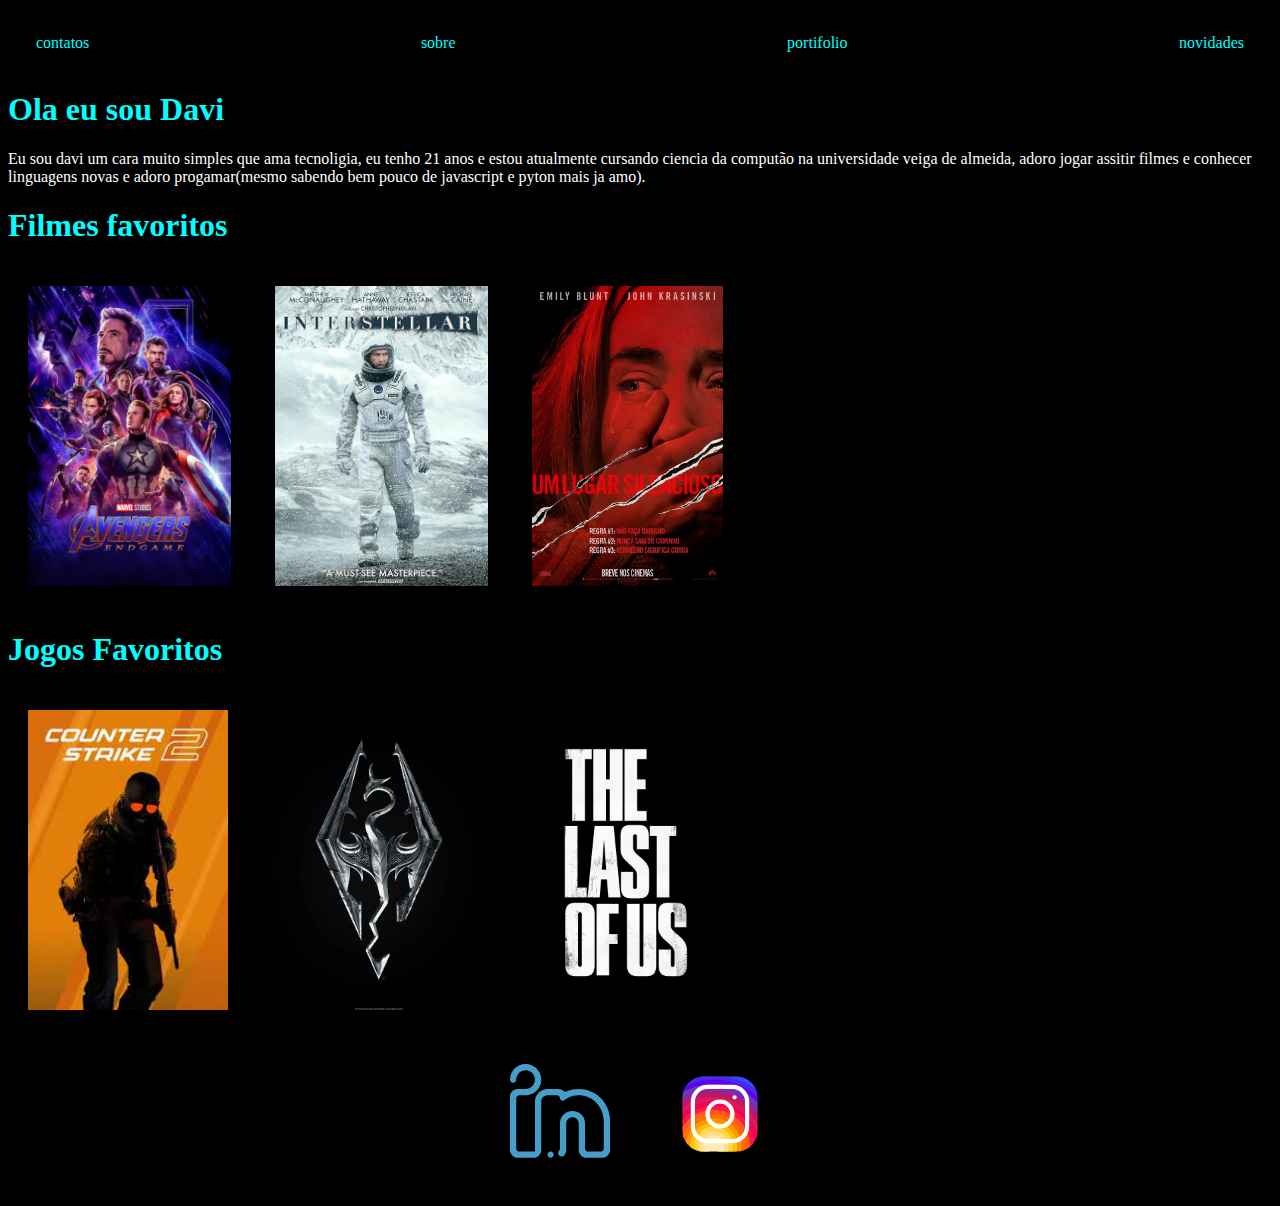
<file: web site pessoal/index.html>
<!DOCTYPE html>
    <html lang="pt-BR">
      <head>
         <meta charset="UTF-8">
         <meta name="viewport" content="width=device-width, initial-scale=1.0">
         <title>web site pessoal</title>
         <link rel="stylesheet" href="styles.css">
         <link rel="shortcut icon" href="img/letra d.jpeg" type="image/x-icon">
      </head>

     <body>
          
         <nav>
                  <ul>
                        <li>                       
                        <a href="formulario.html">contatos</a>
                        </li> 
                        <li>
                        <a href="sobre.html">sobre</a>           
                        </li>
                        <li>
                        <a href="portifolio.html">portifolio</a> 
                        </li>
                        <li>
                        <a href="novidades.html">novidades</a>
                        </li>
                </ul>

         </nav>   
            <h1>Ola eu sou Davi</h1>

            <p>
               Eu sou davi um cara muito simples que ama tecnoligia, eu tenho 21 anos e estou atualmente cursando ciencia da computão na universidade veiga de almeida,
               adoro jogar assitir filmes e conhecer linguagens novas e adoro progamar(mesmo sabendo bem pouco de javascript e pyton mais ja amo).
            </p>
           
            <h1>Filmes favoritos </h1>

            <img src="img/poster-os-vingadores-ultimato-a-242769bd.jpg" alt="aa">  
            <img src="img/A1JVqNMI7UL._AC_SY606_.jpg" alt="">
            <img src="img/umlugarsilencioso.webp" alt="">

            <h1>Jogos Favoritos</h1>
      
            <img src="img/images (1)cs.jpeg" alt="">
            <img src="img/skyrim.jpg" alt="">
            <img src="img/thelastofus.jpg" alt="">

            <footer>
            <a href="https://www.linkedin.com/in/davi-alves-50b204239/" target="_blank" rel="noopener noreferrer">
                  <img src="img/reshot-icon-linkedin-G7YJ8FXBKT.svg"></img>
            </a>   
            <a href="https://www.instagram.com/davialve_/" target="_blank" rel="noopener noreferrer">
                  <img src="img/icons8-instagram.svg"></img>
            </a> 
            </footer>
     </body>
      
    </html>
</file>
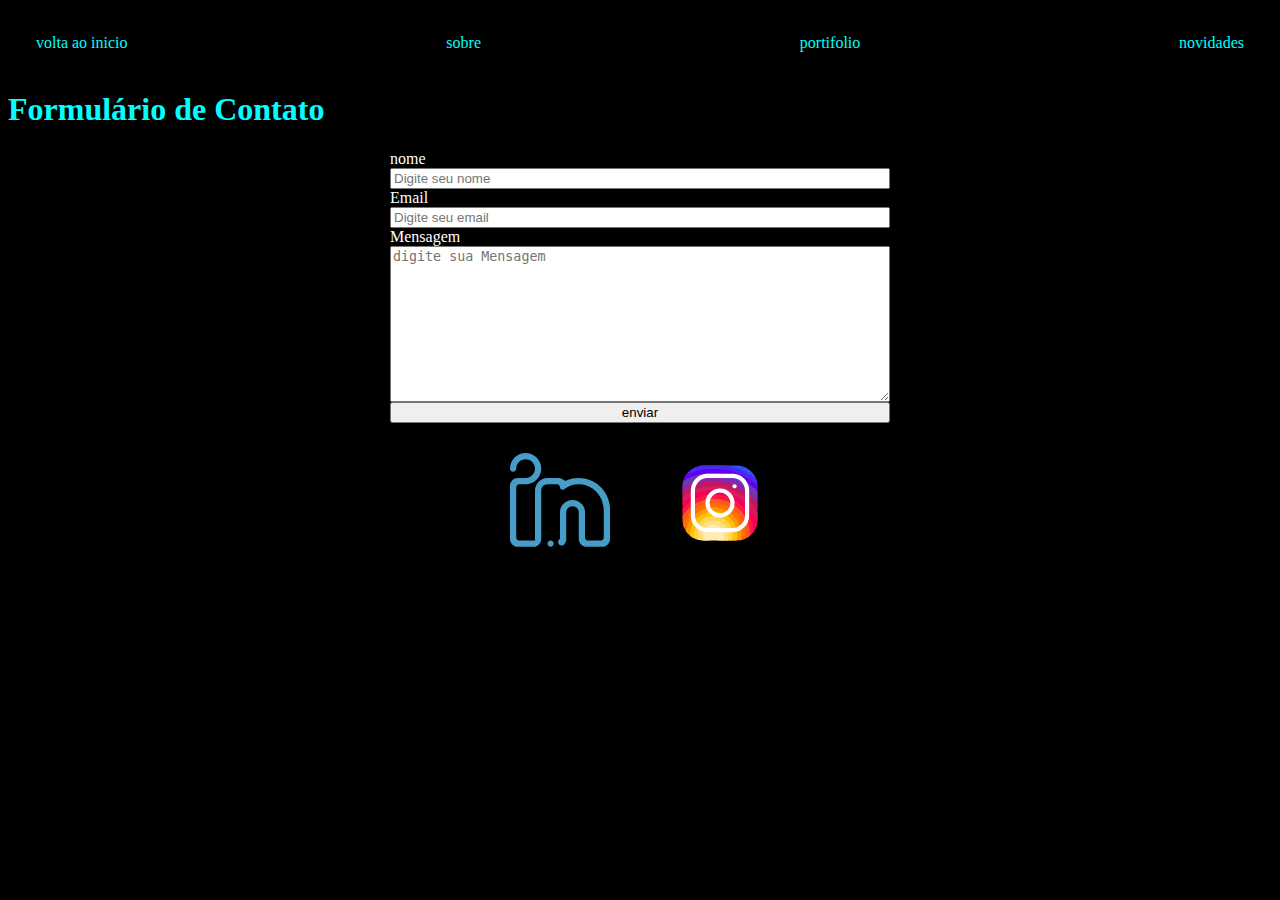
<file: web site pessoal/formulario.html>
<!DOCTYPE html>
<html lang="pt-br">
<head>
    <meta charset="UTF-8">
    <meta name="viewport" content="width=device-width, initial-scale=1.0">
    <title>contatos</title>
    <link rel="stylesheet" href="styles.css">
    <link rel="shortcut icon" href="img/letra d.jpeg" type="image/x-icon">
    <link rel="stylesheet" href="estiloformulario.css">
</head>
<body>

    <nav>  
        <ul>
            <li>
                <a href="index.html">volta ao inicio</a>   
            </li>
            <li>
                <a href="sobre.html">sobre</a>
            </li> 
            <li>
                <a href="portifolio.html">portifolio</a>
            </li>  
            <li> 
                <a href="novidades.html">novidades</a>
            </li>
        </ul> 
    </nav>  

<h1>Formulário de Contato</h1>

   <section>
        <form action="https://api.staticforms.xyz/submit" method="post">
            <label>nome</label>
            <input type="text" name="name" placeholder="Digite seu nome" autocomplete="off">
            <label>Email</label>
            <input type="email" name="email" placeholder="Digite seu email"autocomplete="off">
            <label>Mensagem</label>
            <textarea name="Mensagem" cols="30" rows="10"  placeholder="digite sua Mensagem"></textarea>
            <button type="submit">enviar</button>
            <input type="hidden" name="accessKey" value="ea6954a6-f5c1-4332-8499-cfde0d3d1226">
            <input type="hidden" name="redirectTo" value="http://127.0.0.1:5500/obrigado.html">
        </form>
    </section>


    

    <footer>
        <a href="https://www.linkedin.com/in/davi-alves-50b204239/" target="_blank" rel="noopener noreferrer">
              <img src="img/reshot-icon-linkedin-G7YJ8FXBKT.svg"></img>
        </a>   
        <a href="https://www.instagram.com/davialve_/" target="_blank" rel="noopener noreferrer">
            <img src="img/icons8-instagram.svg"></img>
          </a> 
        </footer>  

</body>
</html>
</file>
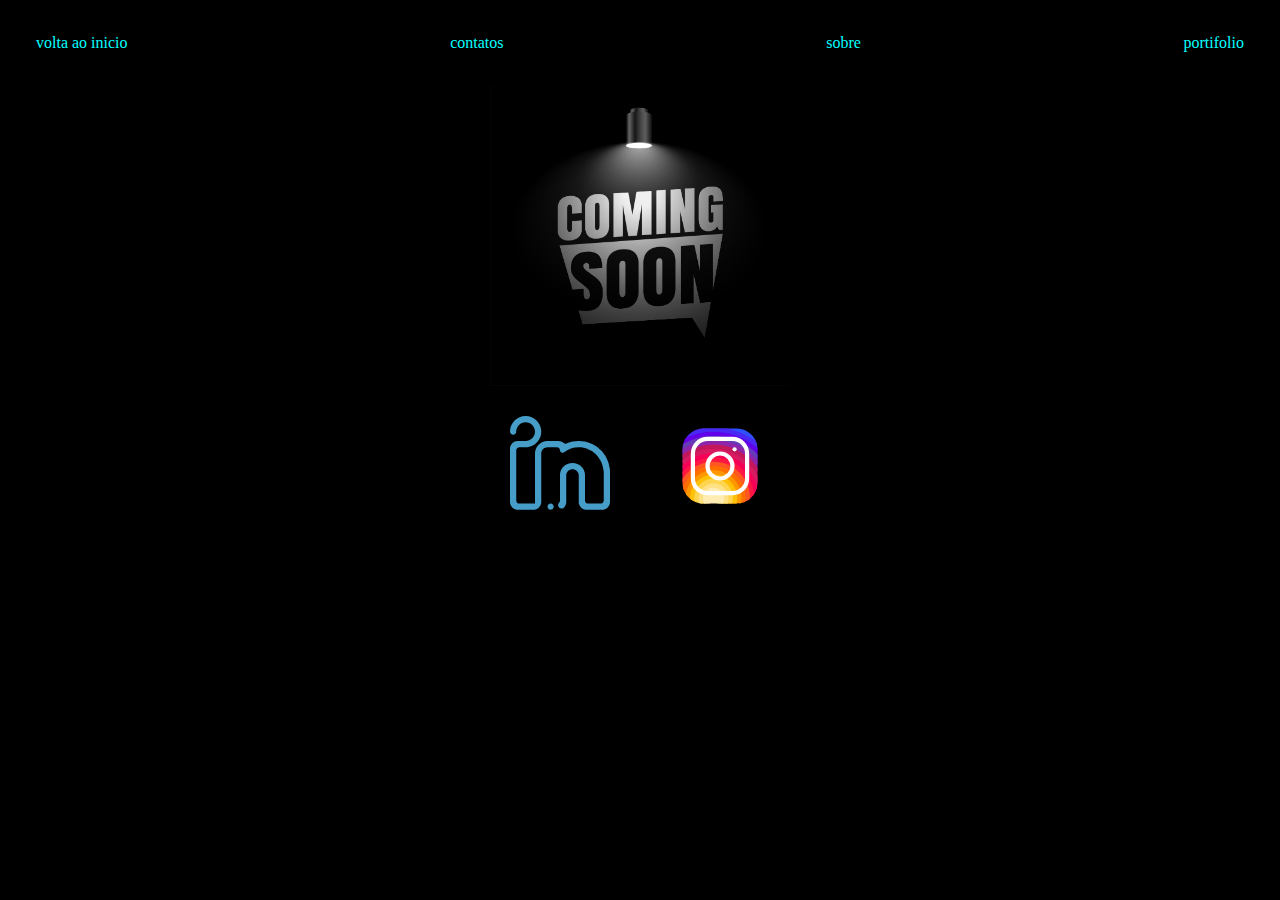
<file: web site pessoal/novidades.html>
<!DOCTYPE html>
<html lang="pt-br">
<head>
    <meta charset="UTF-8">
    <meta name="viewport" content="width=device-width, initial-scale=1.0">
    <title>novidades</title>
    <link rel="stylesheet" href="styles.css">
    <link rel="shortcut icon" href="img/letra d.jpeg" type="image/x-icon">
</head>
<body>
    
    <nav>
        <ul>
            <li>
            <a href="index.html">volta ao inicio</a>
            </li>
            <li>
            <a href="formulario.html">contatos</a>      
            </li>
            <li>
            <a href="sobre.html">sobre</a>
            </li>
            <li>
            <a href="portifolio.html">portifolio</a>
            </li>
        </ul>
    </nav>


    <img src="img/27277.jpg" alt="" class="imagem-centralizada"> 


    <footer>
        <a href="https://www.linkedin.com/in/davi-alves-50b204239/" target="_blank" rel="noopener noreferrer">
              <img src="img/reshot-icon-linkedin-G7YJ8FXBKT.svg"></img>
        </a> 
        <a href="https://www.instagram.com/davialve_/" target="_blank" rel="noopener noreferrer">
            <img src="img/icons8-instagram.svg"></img>
          </a>   
        </footer>
      

</body>
</html>
</file>
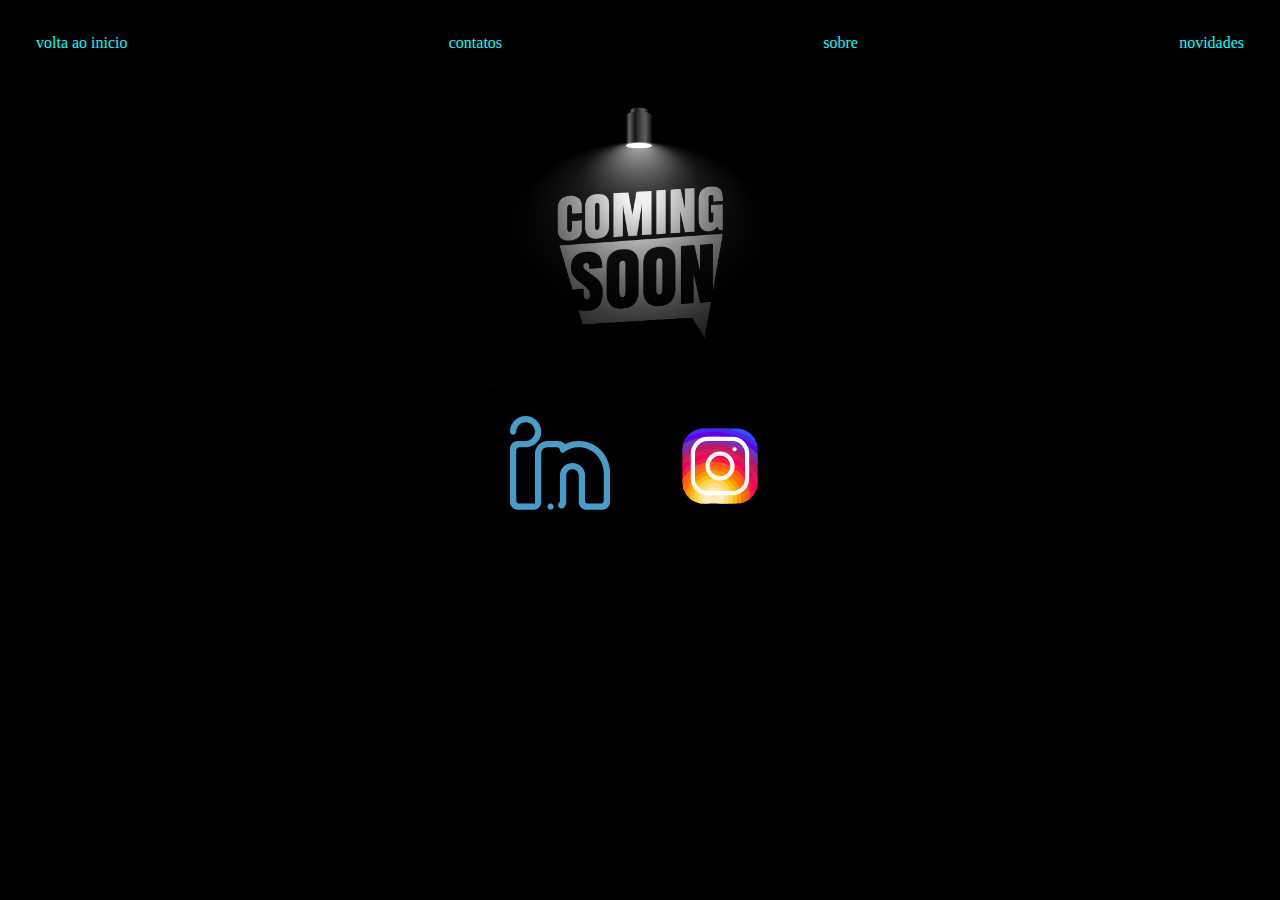
<file: web site pessoal/portifolio.html>
<!DOCTYPE html>
<html lang="pt-br">
<head>
    <meta charset="UTF-8">
    <meta name="viewport" content="width=device-width, initial-scale=1.0">
    <title>portifolio</title>
    <link rel="stylesheet" href="styles.css">
    <link rel="shortcut icon" href="img/letra d.jpeg" type="image/x-icon">
</head>
<body>
<nav>
     <ul>
          <li>
          <a href="index.html">volta ao inicio</a>
          </li>
          <li>
          <a href="formulario.html">contatos</a>       
          </li>
          <li>
          <a href="sobre.html">sobre</a>
          </li>
          <li>
          <a href="novidades.html">novidades</a>
          </li>
      </ul>
</nav>


<img src="img/27277.jpg" alt="" class="imagem-centralizada"> 



<footer>
  <a href="https://www.linkedin.com/in/davi-alves-50b204239/" target="_blank" rel="noopener noreferrer">
        <img src="img/reshot-icon-linkedin-G7YJ8FXBKT.svg"></img>
  </a>   
  <a href="https://www.instagram.com/davialve_/" target="_blank" rel="noopener noreferrer">
    <img src="img/icons8-instagram.svg"></img>
  </a> 
  </footer> 

</body>
</html>
</file>
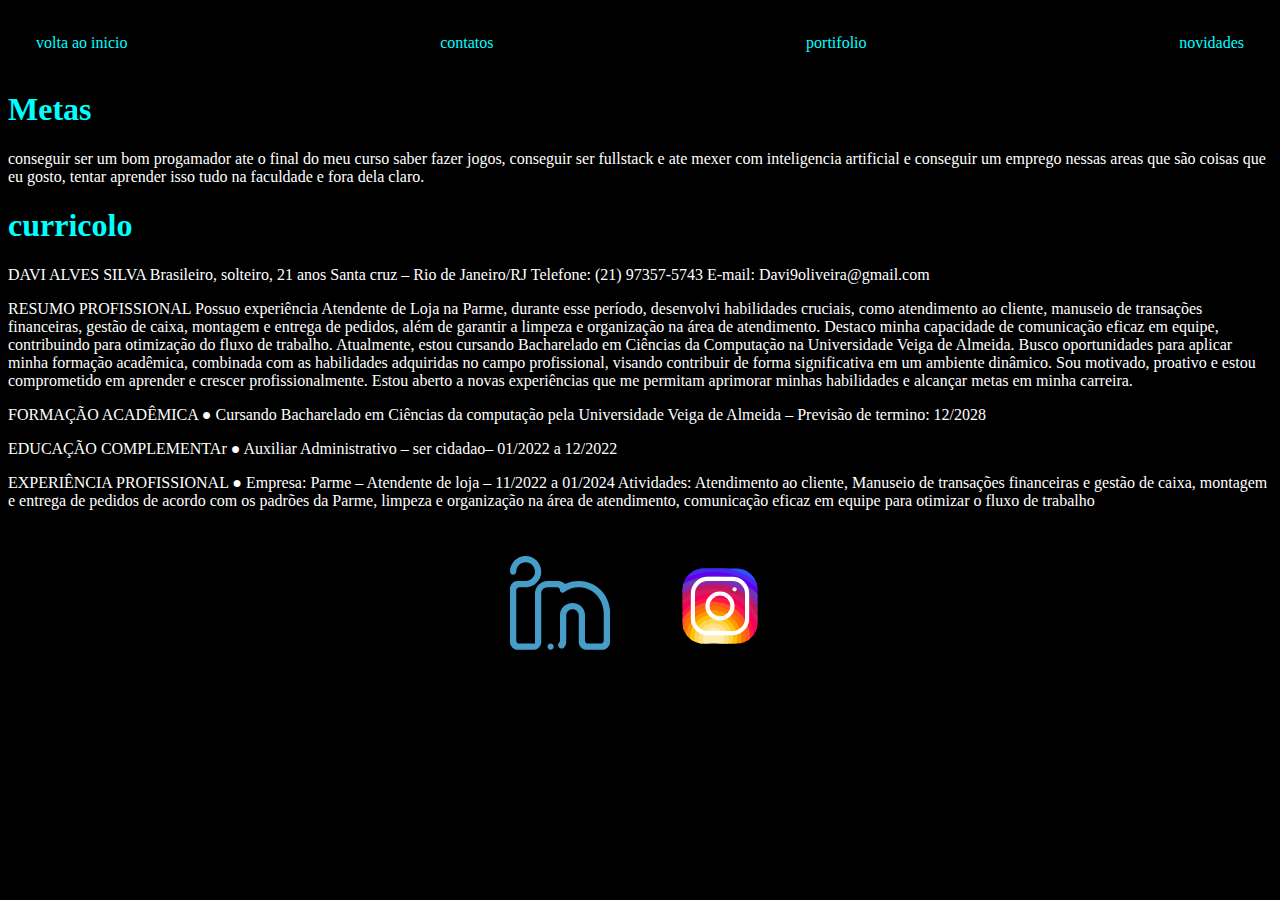
<file: web site pessoal/sobre.html>
<!DOCTYPE html>
<html lang="pt-br">
  <head>
    <meta charset="UTF-8">
    <meta name="viewport" content="width=device-width, initial-scale=1.0">
    <title>sobre</title>
    <link rel="stylesheet" href="styles.css">
    <link rel="shortcut icon" href="img/letra d.jpeg" type="image/x-icon">
 </head>

  <body>
      <nav>
        <ul>
            <li>
              <a href="index.html">volta ao inicio</a>
            </li>
            <li>
              <a href="formulario.html">contatos</a>  
            </li>
            <li>
              <a href="portifolio.html">portifolio</a>
            </li>
            <li>
            <a href="novidades.html">novidades</a>
            </li>
        </ul>
      </nav>

    <h1>Metas</h1>

    <p>conseguir ser um bom progamador ate o final do meu curso saber fazer jogos, conseguir ser fullstack e ate mexer 
        com inteligencia artificial e conseguir um emprego nessas areas que são coisas que eu gosto, tentar aprender isso tudo 
        na faculdade e fora dela claro.
    </p>
     
     <h1>curricolo </h1>

     <p>DAVI ALVES SILVA
      Brasileiro, solteiro, 21 anos
      Santa cruz – Rio de Janeiro/RJ
      Telefone: (21) 97357-5743
      E-mail: Davi9oliveira@gmail.com
      </p>
      <p>
      RESUMO PROFISSIONAL
     
      Possuo experiência Atendente de Loja na Parme, durante esse período, desenvolvi habilidades
      cruciais, como atendimento ao cliente, manuseio de transações financeiras, gestão de caixa,
      montagem e entrega de pedidos, além de garantir a limpeza e organização na área de atendimento.
      Destaco minha capacidade de comunicação eficaz em equipe, contribuindo para otimização do
      fluxo de trabalho. Atualmente, estou cursando Bacharelado em Ciências da Computação na
      Universidade Veiga de Almeida. Busco oportunidades para aplicar minha formação acadêmica,
      combinada com as habilidades adquiridas no campo profissional, visando contribuir de forma
      significativa em um ambiente dinâmico. Sou motivado, proativo e estou comprometido em
      aprender e crescer profissionalmente. Estou aberto a novas experiências que me permitam
      aprimorar minhas habilidades e alcançar metas em minha carreira.
    </p>
    <p>
      FORMAÇÃO ACADÊMICA

      ● Cursando Bacharelado em Ciências da computação pela Universidade Veiga de Almeida –
      Previsão de termino: 12/2028
      </p>

      <p>
      EDUCAÇÃO COMPLEMENTAr
     
      ● Auxiliar Administrativo – ser cidadao– 01/2022 a 12/2022
      </p>

      <p>
      EXPERIÊNCIA PROFISSIONAL

      ● Empresa: Parme – Atendente de loja – 11/2022 a 01/2024
      Atividades: Atendimento ao cliente, Manuseio de transações financeiras e gestão de caixa,
      montagem e entrega de pedidos de acordo com os padrões da Parme, limpeza e organização
      na área de atendimento, comunicação eficaz em equipe para otimizar o fluxo de trabalho</p>

   
      <footer>
        <a href="https://www.linkedin.com/in/davi-alves-50b204239/" target="_blank" rel="noopener noreferrer">
              <img src="img/reshot-icon-linkedin-G7YJ8FXBKT.svg"></img>
        </a>   
        <a href="https://www.instagram.com/davialve_/" target="_blank" rel="noopener noreferrer">
          <img src="img/icons8-instagram.svg"></img>
        </a> 
        </footer> 

  </body>
</html>
</file>
<file: web site pessoal/styles.css>
body {
    color: white;
    background-color: black;
}

a {
    color: aqua;
    text-decoration: none;
    margin: 10px;
    position: relative;
   
}

a:hover{
    color: white;
}

a::after {
    content: '';
    position: absolute;
    left: 0;
    bottom: -2px; 
    width: 100%;
    height: 1px;
    background-color: aqua; 
    transform: scaleX(0);
    transition: transform 0.3s ease; 
}

a:hover:after{
    transform: scaleX(1);
}

h1{
    color: aqua;
}

img {
    height:300px;
    margin: 20px;
}

.imagem-centralizada {
    display: block;
    margin: 0 auto;
}

footer img {
    width: 100px;
    height: 100px;
}



footer {
    display: flex;
    justify-content: center;
}

ul {
    display: flex;
    justify-content: space-between;
    align-items: center;
    padding: 18px;
    list-style-type: none;
}
</file>
<file: web site pessoal/estiloformulario.css>
form  {
    display: flex;
    justify-content: center;
    flex-direction: column;
    width: 500px;
    margin: 0 auto;
}
</file>
